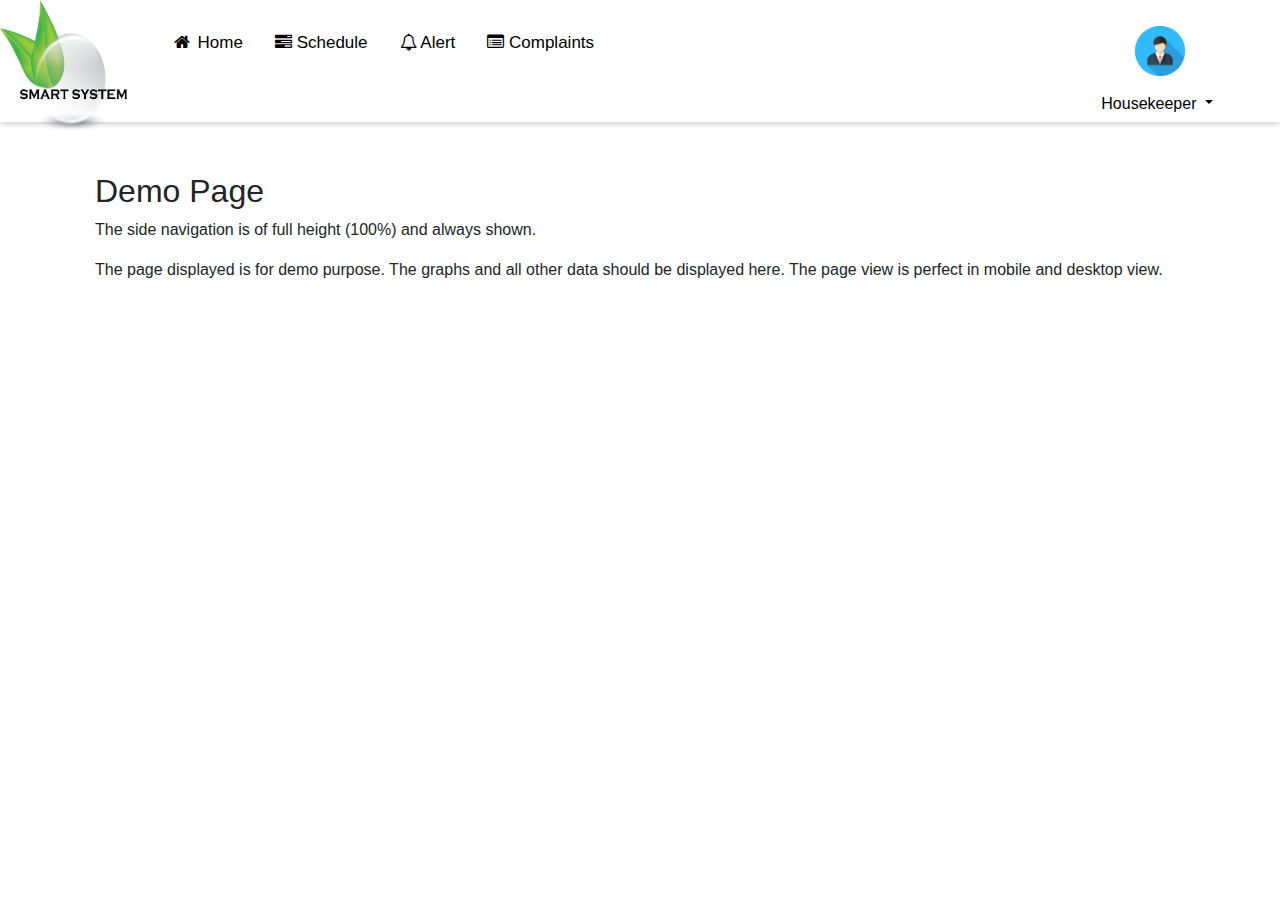
<file: Smart_Washrooom_Template_V1/index.html>
<!DOCTYPE html>
<html>
<head>
<meta name="viewport" content="width=device-width, initial-scale=1">
<link rel="stylesheet" href="https://cdnjs.cloudflare.com/ajax/libs/font-awesome/4.7.0/css/font-awesome.min.css">
<link rel="stylesheet" type="text/css" href="../Smart_Washrooom_Template_V1/css/style.css">
<link rel="stylesheet" href="https://maxcdn.bootstrapcdn.com/bootstrap/4.0.0/css/bootstrap.min.css" integrity="sha384-Gn5384xqQ1aoWXA+058RXPxPg6fy4IWvTNh0E263XmFcJlSAwiGgFAW/dAiS6JXm" crossorigin="anonymous">


<script src="https://code.jquery.com/jquery-3.2.1.slim.min.js" integrity="sha384-KJ3o2DKtIkvYIK3UENzmM7KCkRr/rE9/Qpg6aAZGJwFDMVNA/GpGFF93hXpG5KkN" crossorigin="anonymous"></script>
<script src="https://cdnjs.cloudflare.com/ajax/libs/popper.js/1.12.9/umd/popper.min.js" integrity="sha384-ApNbgh9B+Y1QKtv3Rn7W3mgPxhU9K/ScQsAP7hUibX39j7fakFPskvXusvfa0b4Q" crossorigin="anonymous"></script>
<script src="https://maxcdn.bootstrapcdn.com/bootstrap/4.0.0/js/bootstrap.min.js" integrity="sha384-JZR6Spejh4U02d8jOt6vLEHfe/JQGiRRSQQxSfFWpi1MquVdAyjUar5+76PVCmYl" crossorigin="anonymous"></script>


<style>
 

</style>

</head>


<body>
    <img src="../Smart_Washrooom_Template_V1/images/logo/sws.png" class="img" style="width:155px;height:140px;float:left;">
      
      <div class="topnav" id="myTopnav">
         

         <a href="#home"class="ex1"><i class="fa fa-fw fa-home"></i> Home</a>
            <a href="#schedule" class="ex1"> <i class="fa fa-tasks"></i> Schedule</a>
            <a href="#alert" class="ex1"><i class="fa fa-bell-o" ></i> Alert</a>
            <a href="#complaints" class="ex1"><i class="fa fa-list-alt"></i> Complaints</a>
            <!-- <a href="#change_password" class="ex1"><i class="fa fa-lock"></i> Change Password</a>
            <a href="#logout" class="ex1"><i class="fa fa-times"></i> Logout</a> -->
                 
            <a href="javascript:void(0);" class="icon" onclick="myFunction()">
              <i class="fa fa-bars"></i>
            </a>
      </div> 


     




      
      <div class="position_image_drop">
      <img src="../Smart_Washrooom_Template_V1/images/logo/Admin.png" class="admin_image">
      
         <div class="dropdown">
        <button class="btn btn-transparent dropdown-toggle" type="button" id="dropdownMenuButton" data-toggle="dropdown" aria-haspopup="true" aria-expanded="false" style="background:transparent;border:none;">
          Housekeeper
        </button>
        <br>
        <div class="dropdown-menu" aria-labelledby="dropdownMenuButton">
          <a class="dropdown-item" href="#change_password"><i class="fa fa-lock fa-2x"></i> Change Password</a>
          <a class="dropdown-item" href="#logout"><i class="fa fa-times fa-2x"></i> Logout</a>
        </div>
       </div> 
    </div>


<div class="sidebar">
  
<li><a href="#home"><i class="fa fa-fw fa-home fa-2x" style="vertical-align: middle;"></i> Home</a> </li>
  <li><a href="#schedule"> <i class="fa fa-tasks fa-2x" style="vertical-align: middle;"></i> Schedule</a></li>
 <li> <a href="#alert"><i class="fa fa-bell-o fa-2x" style="vertical-align: middle;"></i> &nbsp;Alert</a></li>
 <li> <a href="#complaints"><i class="fa fa-list-alt fa-2x" style="vertical-align: middle;"></i> Complaints</a></li>
 <li> <a href="#change_password">&nbsp;<i class="fa fa-lock fa-2x"  style="vertical-align: middle;"></i> Change Password</a></li>
 <li><a href="#logout">&nbsp;<i class="fa fa-times fa-2x" style="vertical-align: middle;"></i> &nbsp;Logout</a></li>
  
</div>
            
        
<div class="main">
  <h2>Demo Page</h2>
  <p>The side navigation is of full height (100%) and always shown.</p>
  <p> The page displayed is for demo purpose. The graphs and all other data should be displayed here. The page view is perfect in mobile and desktop view.</p>
</div>



<script>
      function myFunction() {
       var x = document.getElementById("myTopnav");
        if (x.className === "topnav") {
         	x.className += " responsive";
       	} 
         	else 
                     {
         	    x.className = "topnav";
                          }
      }
      
</script>
 

</body>
</html>
</file>
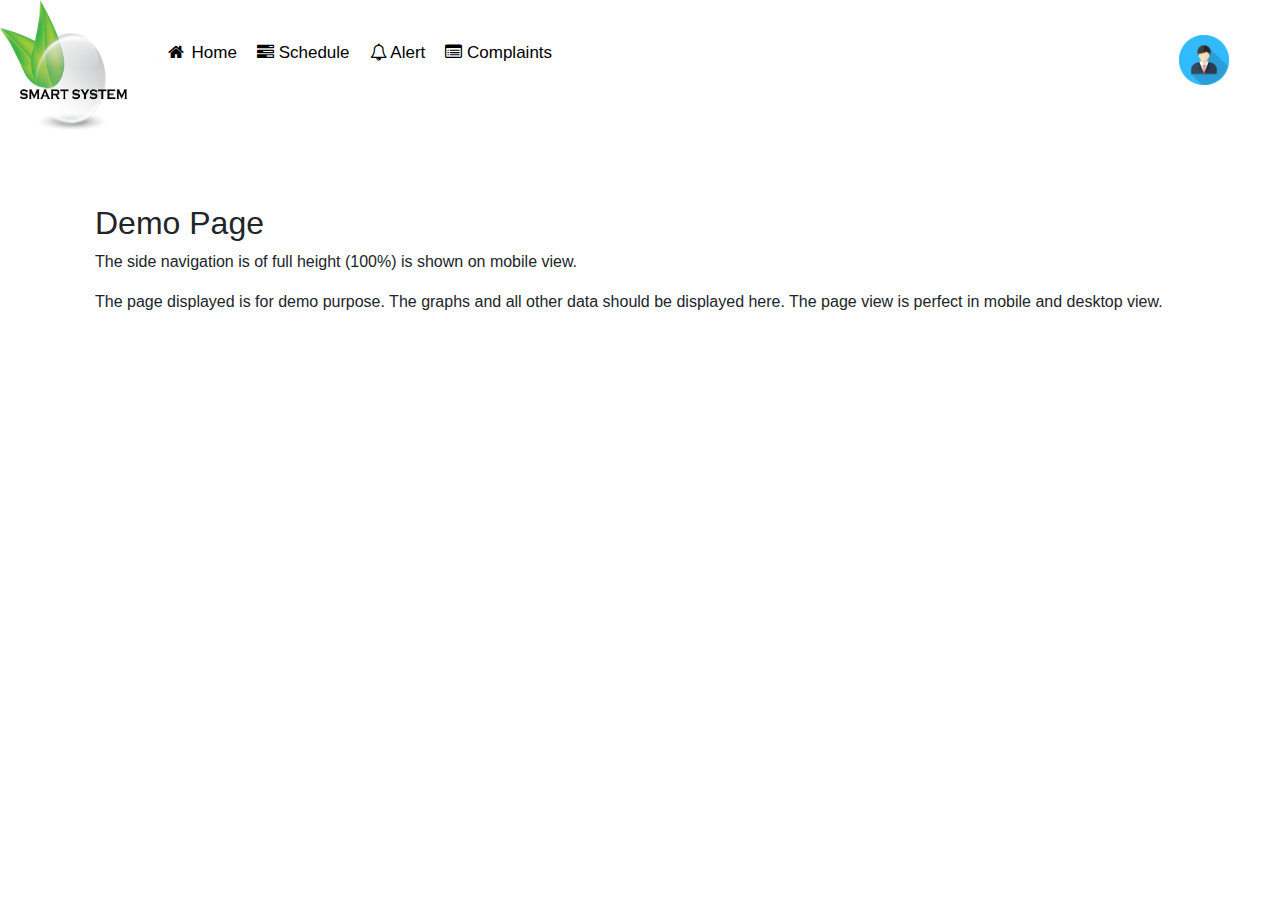
<file: UI-master/Smart_Washrooom_Template_V1/index.html>
<!DOCTYPE html>
<html>
<head>
<meta name="viewport" content="width=device-width, initial-scale=1">
<link rel="stylesheet" href="https://cdnjs.cloudflare.com/ajax/libs/font-awesome/4.7.0/css/font-awesome.min.css">
<link rel="stylesheet" type="text/css" href="../Smart_Washrooom_Template_V1/css/style.css">
<link rel="stylesheet" href="https://maxcdn.bootstrapcdn.com/bootstrap/4.0.0/css/bootstrap.min.css" integrity="sha384-Gn5384xqQ1aoWXA+058RXPxPg6fy4IWvTNh0E263XmFcJlSAwiGgFAW/dAiS6JXm" crossorigin="anonymous">


<script src="https://code.jquery.com/jquery-3.2.1.slim.min.js" integrity="sha384-KJ3o2DKtIkvYIK3UENzmM7KCkRr/rE9/Qpg6aAZGJwFDMVNA/GpGFF93hXpG5KkN" crossorigin="anonymous"></script>
<script src="https://cdnjs.cloudflare.com/ajax/libs/popper.js/1.12.9/umd/popper.min.js" integrity="sha384-ApNbgh9B+Y1QKtv3Rn7W3mgPxhU9K/ScQsAP7hUibX39j7fakFPskvXusvfa0b4Q" crossorigin="anonymous"></script>
<script src="https://maxcdn.bootstrapcdn.com/bootstrap/4.0.0/js/bootstrap.min.js" integrity="sha384-JZR6Spejh4U02d8jOt6vLEHfe/JQGiRRSQQxSfFWpi1MquVdAyjUar5+76PVCmYl" crossorigin="anonymous"></script>


<style>
 

</style>

</head>

<!--
<meta name="viewport" content="width=device-width, initial-scale=1.0">
-->

<body>
    <img src="../Smart_Washrooom_Template_V1/images/logo/sws.png" class="img" style="width:155px;height:140px;float:left;">
  
    <!-- <nav class="navbar navbar-expand-lg navbar-light bg-trasparent"> -->
      <div class="topnav" id="myTopnav">
         

         <a href="#home"class="ex1"><i class="fa fa-fw fa-home"></i> Home</a>
            <a href="#schedule" class="ex1"> <i class="fa fa-tasks"></i> Schedule</a>
            <a href="#alert" class="ex1"><i class="fa fa-bell-o" ></i> Alert</a>
            <a href="#complaints" class="ex1"><i class="fa fa-list-alt"></i> Complaints</a>
            <!-- <a href="#change_password" class="ex1"><i class="fa fa-lock"></i> Change Password</a>
            <a href="#logout" class="ex1"><i class="fa fa-times"></i> Logout</a> -->
                 
            <a href="javascript:void(0);" class="icon" onclick="myFunction()">
              <i class="fa fa-bars"></i>
            </a>
     </div>
      <!-- margin-top:-65px;  Changed the margins--> 
      <img src="../Smart_Washrooom_Template_V1/images/logo/Admin.png" class="img" style="width:50px;height:50px;margin-left:80%;margin-top:-5.5%;float:left;">
          <br><br>
    	
            
    <!-- </nav> -->


<div class="sidebar">
   <!-- <img src="img_girl.jpg" class="img" style="width:80px;height:80px;float:right;"> -->
<!-- <img src="../Smart_Washrooom_Template_V1/images/logo/sws.png" class="img" style="width:80px;height:80px;float:left;z-index:-1;"> -->
  
<li><a href="#home"><i class="fa fa-fw fa-home fa-2x"></i> Home</a> </li>
  <li><a href="#schedule"> <i class="fa fa-tasks fa-2x"></i> Schedule</a></li>
 <li> <a href="#alert"><i class="fa fa-bell-o fa-2x"></i> &nbsp;Alert</a></li>
 <li> <a href="#complaints"><i class="fa fa-list-alt fa-2x"></i> Complaints</a></li>
 <li> <a href="#change_password">&nbsp;<i class="fa fa-lock fa-2x"></i> Change Password</a></li>
 <li><a href="#logout">&nbsp;<i class="fa fa-times fa-2x"></i> &nbsp;Logout</a></li>
  
</div>
            
        
<div class="main">
  <h2>Demo Page</h2>
  <p>The side navigation is of full height (100%) is shown on mobile view.</p>
  <p> The page displayed is for demo purpose. The graphs and all other data should be displayed here. The page view is perfect in mobile and desktop view.</p>
</div>



<script>
      function myFunction() {
       var x = document.getElementById("myTopnav");
        if (x.className === "topnav") {
         	x.className += " responsive";
       	} 
         	else 
                     {
         	    x.className = "topnav";
                          }
      }
      
</script>
 

</body>
</html>
</file>
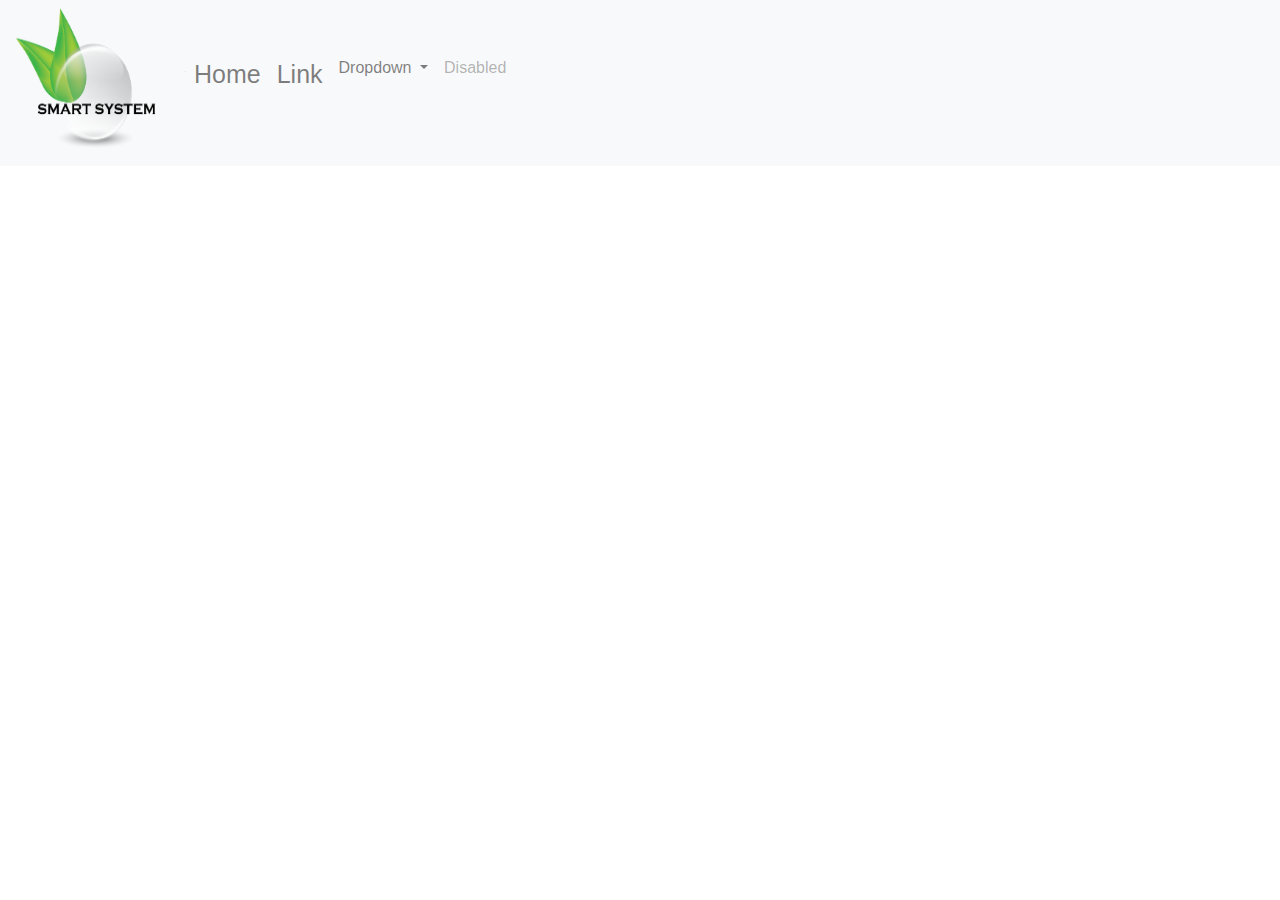
<file: Smart_Washrooom_Template_V1/boot.html>
<html>
    <head>
        <link rel="stylesheet" href="https://maxcdn.bootstrapcdn.com/bootstrap/4.0.0/css/bootstrap.min.css" integrity="sha384-Gn5384xqQ1aoWXA+058RXPxPg6fy4IWvTNh0E263XmFcJlSAwiGgFAW/dAiS6JXm" crossorigin="anonymous">
    </head>
  
                <nav class="navbar navbar-expand-lg navbar-light bg-light">
                    <img src="../Smart_Washrooom_Template_V1/images/logo/sws.png" class="img" style="width:170px;height:150px;float:left;">
 
                    <!-- <a class="navbar-brand" href="#">Navbar</a> -->
                        <button class="navbar-toggler" type="button" data-toggle="collapse" data-target="#navbarSupportedContent" aria-controls="navbarSupportedContent" aria-expanded="false" aria-label="Toggle navigation">
                            <span class="navbar-toggler-icon"></span>
                        </button>
                  
                    <div class="collapse navbar-collapse" id="navbarSupportedContent">
                      <ul class="navbar-nav mr-auto">
                        <li class="nav-item">
                          <a class="nav-link" href="#"><p style="font-size:25px;">Home</p><span class="sr-only">(current)</span></a>
                        </li>
                        <li class="nav-item">
                          <a class="nav-link" href="#"><p style="font-size:25px;">Link</p></a>
                        </li>
                        <li class="nav-item dropdown">
                          <a class="nav-link dropdown-toggle" href="#" id="navbarDropdown" role="button" data-toggle="dropdown" aria-haspopup="true" aria-expanded="false">
                            Dropdown
                          </a>
                          <div class="dropdown-menu" aria-labelledby="navbarDropdown">
                            <a class="dropdown-item" href="#">Action</a>
                            <a class="dropdown-item" href="#">Another action</a>
                            <div class="dropdown-divider"></div>
                            <a class="dropdown-item" href="#">Something else here</a>
                          </div>
                        </li>
                        <li class="nav-item">
                          <a class="nav-link disabled" href="#">Disabled</a>
                        </li>
                      </ul>
                      <!-- <form class="form-inline my-2 my-lg-0">
                        <input class="form-control mr-sm-2" type="search" placeholder="Search" aria-label="Search">
                        <button class="btn btn-outline-success my-2 my-sm-0" type="submit">Search</button>
                      </form> -->
                    </div>
                </nav>  
  
</html>
</file>
<file: Smart_Washrooom_Template_V1/css/style.css>
body {
    margin: 0;
    font-family: Arial, Helvetica, sans-serif;
    /* box-shadow: 0 24px 7px 0 rgba(238, 231, 226, 0.877); */
    box-shadow: 0 1px 6px 0 rgba(32,33,36,0.28);
    background: whitesmoke;


  }
  


   
             .topnav 
                {
                    overflow: hidden;
                    background-color:transparent;
                    
                }  
   
                .admin_image
                {
                  width:50px;
                  height:50px;
                  margin-right:95px;
                  margin-top:-60px;
                  float: right;
                  position: static;
                }

                .position_image_drop
                {
                  /* width:50px;
                  height:50px;
                  margin-right:88px;
                  margin-top:-6px;
                  float:right; */
                  /* width:50px;height:50px;margin-right:88px;margin-top:-6.5%;float:left;
                    padding-left: 50px;
                    display: grid; */
                    display: flow-root;
                    position: static;
                }  


               
              /*Housekeeper Image is on right side*/       

            @media(max-width: 740px) 
                    {
                        .admin_image
                        {
                          width:50px;
                          height:50px;
                          margin-right:70px;
                          margin-top:20px;
                          float: right;
                          position: static;
                        }

                        .dropdown 
                        {
                          position: absolute;
                          float: right;
                          display: block;
                          left: 155px; 
                          padding-top: 25px;
                          margin-top: 55px;
                          
                        }
                        
                        .dropdown-content {
                          display: none;
                          position: relative;
                          background-color: #f1f1f1;
                          min-width: 160px;
                          box-shadow: 0px 8px 16px 0px rgba(0,0,0,0.2);
                          z-index: 1;
                          margin-left: 900px;
                          margin-right: 180px;
                        }
                        
                    }



/*Drop menu arrow hide*/



.dropdown {
  position: absolute;
  float: right;
  margin-right: 55px;
  display: block;
  outline-color: none;
  outline-style: none;
}

.dropdown-content {
  display: none;
  position: absolute;
  background-color: #f1f1f1;
  min-width: 160px;
  box-shadow: 0px 8px 16px 0px rgba(0,0,0,0.2);
  z-index: 1;
  margin-left: 900px;
}

.dropdown-content a {
  color: black;
  padding: 12px 16px;
  text-decoration: none;
  display: block;
}

.dropdown-content a:hover {background-color: #ddd;}

.dropdown:hover .dropdown-content {display: block;}

.dropdown:hover .dropbtn {background-color: /*#3e8e41;*/}




/* Do not remove the below code */

/* .dropdown-toggle::after
{
  display:none !important;
} */


/*Here the code finishes of the drop down menu*/


.nav-bar
{
    font-size:25px;
}
    a.ex1:hover, a.ex1:active 
    {
        color:grey;
    }

  .topnav a {
    float: left;
    display: block;
    color: black;
    text-align: center;
    padding:30px 16px;
    text-decoration: none;
    font-size: 17px;
  }
  
  .topnav a:hover {
    background-color:rgba(148, 150, 148, 0.356);
    color: black; 
  }
  
  .topnav a.active {
    background-color: #4CAF50;
    color: black;
  }
  
  .topnav .icon {
    display: none;
  }
  



  /* @media screen and (max-width: 824px) {
    .topnav a:not(:first-child) {display: none;}
     .topnav a.icon {
      float: left;
      display: block;
    } 
  }
  
  @media screen and (max-width: 824px) {
    .topnav.responsive {position: relative;}
     .topnav.responsive .icon {
      position: absolute;
      right: 0;
      top: 0;
    } 
    .topnav.responsive a {
      float: none;
      display: block;
      text-align: left;
    }
    
  } */
  
  
  @media screen and (max-width: 699px) {
      .img
      {
  height:160px;
      }
  }
  
  
  @media screen and (max-width: 500px) {
      .topnav,.img,.admin_image,.dropdown,.dropdown-content
      {
          display:none;
          
      }  
      
      .topnav,.icon
      {
          display:none;
      }
  }
  
  
  /*Side Bar of a page*/
  /*Do changes Here*/
  .sidebar {
    height: 100%;
    width: 42px;
    position: fixed;
    z-index: 1;
    top: 0;
    left: 0;
    background-color:#111;
    overflow-x: hidden;
    padding-top: 16px;
  }
  
  
  .sidebar{
  border-right:1px solid #e5e5e5;
  position:absolute;
  top:0;
  bottom:0;
  height:100%;
  left:0;
  width:42px;
  overflow:hidden;
  -webkit-transition:width .05s linear;
  transition:width .04s linear;
  -webkit-transform:translateZ(0) scale(1,1);
  z-index:1000;
  }
  
  
  
  .sidebar a {
    padding: 6px 8px 6px 16px;
    text-decoration: none;
    font-size: 20px;
    color: #818181;
    display: block;
  }
  
  .sidebar a:hover {
    color: #f1f1f1;
  }
  
  .main { 
      /*margin-left: 210px;*/
    margin-left: 80px; /* Same as the width of the sidenav */
    padding: 50px 15px;
    position:absolute;
  }
  
  /* Screen Size:1280 x 1024  */

  @media screen and (max-width: 7000px) {
      .sidebar
      {
          display:none;
      }    
      .sidebar a
      {
          display:none;
      } 
  }
  
  @media screen and (max-width: 500px) {
      .sidebar
      {
          display:inline-block;
      }  
      
      .sidebar a
      {
          display:block;
      }
   
  }
  
  
  .sidebar:hover,sidebar.expanded {
  width:220px;
  overflow:visible;
  position:absolute;
  }
  
  
  
  .sidebar li {
  position:relative;
  display:block;
  width:250px;
  }
  
  /*Do not remove this code, it is for orientation*/
  
    /*@media (orientation: landscape)  and (max-height: 1500px) 
     {
           .topnav,.img
                  {
                   display:none;
               }  
      
              .topnav .icon
              {
                  display:none;
              }	
     }
  
   @media (orientation: portrait)  and (max-width: 1200px) 
     {
           .topnav,.img
                  {
                   display:block;
               }  
      
              .topnav .icon
              {
                  display:block;
              }	
     }
  */
  .fa-2x {
  font-size:1.0em;
  }
</file>
<file: UI-master/Smart_Washrooom_Template_V1/css/style.css>
body {
    margin: 0;
    font-family: Arial, Helvetica, sans-serif;
  }
  
   
             .topnav 
                {
                    overflow: hidden;
                    background-color:transparent;
                    
                }  
   

/*Drop menu arrow hide*/
/* Do not remove the below code */

/* .dropdown-toggle::after
{
  display:none !important;
} */


/*Here the code finishes of the drop down menu*/


.nav-bar
{
    font-size:25px;
}
    a.ex1:hover, a.ex1:active 
    {
        color:darkslategray;
    }

  .topnav a {
    float: left;
    display: block;
    color: black;
    text-align: center;
    padding:40px 10px;  /*Changed the padding*/
    text-decoration: none;
    font-size: 17px;
  }
  
  .topnav a:hover {
    background-color:darkseagreen;
    color: black; 
  }
  
  .topnav a.active {
    background-color: #4CAF50;
    color: black;
  }
  
  .topnav .icon {
    display: none;
  }
  



  /* @media screen and (max-width: 824px) {
    .topnav a:not(:first-child) {display: none;}
     .topnav a.icon {
      float: left;
      display: block;
    } 
  }
  
  @media screen and (max-width: 824px) {
    .topnav.responsive {position: relative;}
     .topnav.responsive .icon {
      position: absolute;
      right: 0;
      top: 0;
    } 
    .topnav.responsive a {
      float: none;
      display: block;
      text-align: left;
    }
    
  } */
  
  
  @media screen and (max-width: 699px) {
      .img
      {
  height:160px;
      }
  }
  
  
  @media screen and (max-width: 500px) {
      .topnav,.img
      {
          display:none;
      }  
      
      .topnav .icon
      {
          display:none;
      }
  }
  
  
  /*Side Bar of a page*/
  /*Do changes Here*/
  .sidebar {
    height: 100%;
    width: 42px;
    position: fixed;
    z-index: 1;
    top: 0;
    left: 0;
    background-color: #111;
    overflow-x: hidden;
    padding-top: 16px;
  }
  
  
  .sidebar{
  border-right:1px solid #e5e5e5;
  position:absolute;
  top:0;
  bottom:0;
  height:100%;
  left:0;
  width:42px;
  overflow:hidden;
  -webkit-transition:width .05s linear;
  transition:width .04s linear;
  -webkit-transform:translateZ(0) scale(1,1);
  z-index:1000;
  }
  
  
  
  .sidebar a {
    padding: 6px 8px 6px 16px;
    text-decoration: none;
    font-size: 20px;
    color: #818181;
    display: block;
  }
  
  .sidebar a:hover {
    color: #f1f1f1;
  }
  
  .main { 
      /*margin-left: 210px;*/
    margin-left: 80px; /* Same as the width of the sidenav */
    padding: 50px 15px;
    position:absolute;
  }
  
  /* Screen Size:1280 x 1024  */

  @media screen and (max-width: 7000px) {
      .sidebar
      {
          display:none;
      }    
      .sidebar a
      {
          display:none;
      } 
  }
  
  @media screen and (max-width: 500px) {
      .sidebar
      {
          display:inline-block;
      }  
      
      .sidebar a
      {
          display:block;
      }
   
  }
  
  
  .sidebar:hover,sidebar.expanded {
  width:220px;
  overflow:visible;
  position:absolute;
  }
  
  
  
  .sidebar li {
  position:relative;
  display:block;
  width:250px;
  }
  
  
  
    /*@media (orientation: landscape)  and (max-height: 1500px) 
     {
           .topnav,.img
                  {
                   display:none;
               }  
      
              .topnav .icon
              {
                  display:none;
              }	
     }
  
   @media (orientation: portrait)  and (max-width: 1200px) 
     {
           .topnav,.img
                  {
                   display:block;
               }  
      
              .topnav .icon
              {
                  display:block;
              }	
     }
  */
  .fa-2x {
  font-size:1.0em;
  }
</file>
